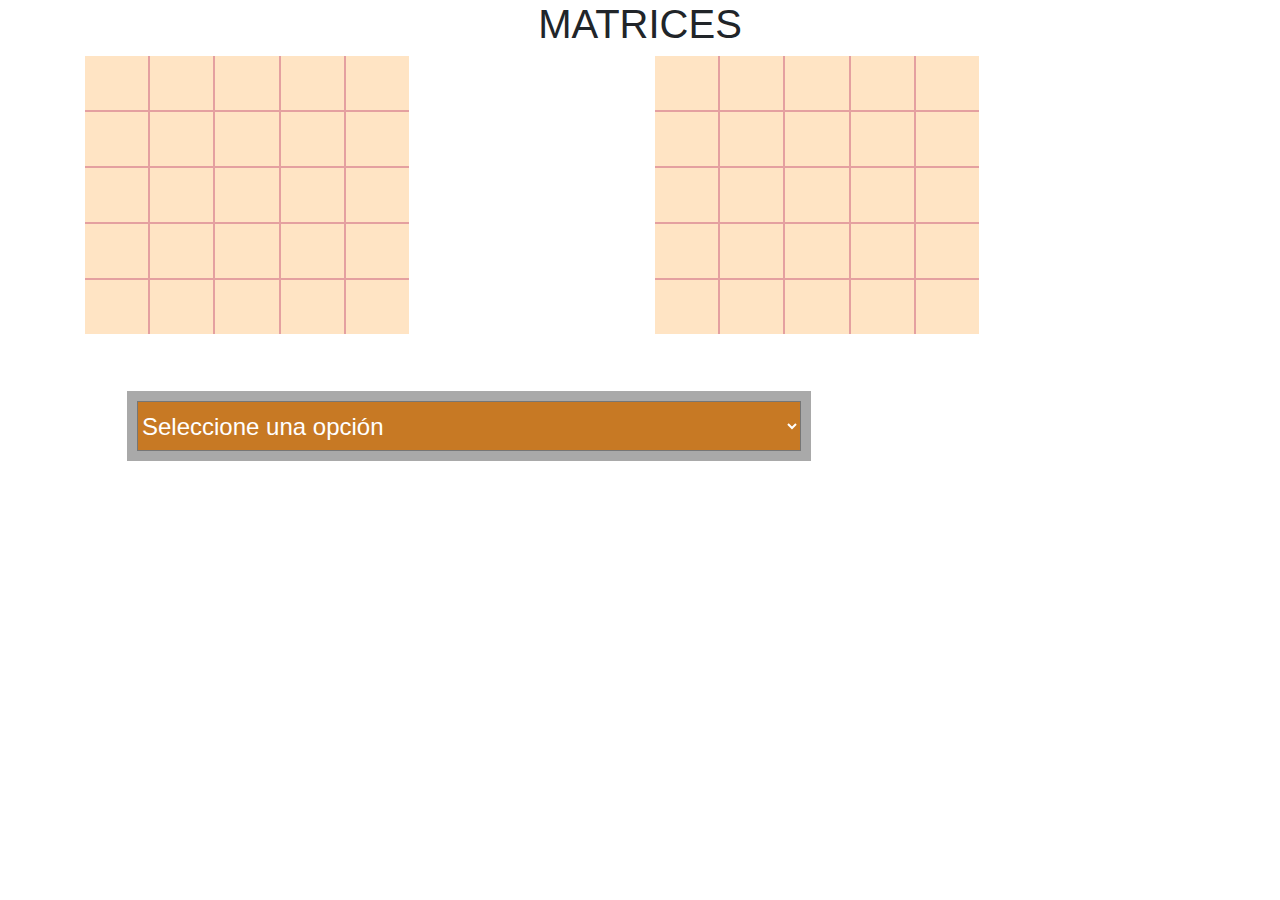
<file: matrices/index.html>
<!DOCTYPE html>
<html lang="es">
<head>
    <meta charset="UTF-8">
    <meta http-equiv="X-UA-Compatible" content="IE=edge">
    <meta name="viewport" content="width=device-width, initial-scale=1.0">
    <link rel="stylesheet" href="bootstrap.min.css">
    <link rel="stylesheet" href="estilo.css">
    <title>Matrices</title>
</head>
<body>
    <div class="container">
        <div class="row">
            <div class="col-6 offset-3" id="titulo">
                <h1>MATRICES</h1>
            </div>
        </div>
        <div class="row">
            <div class="col-6">
                <div class="contenedor">
                    <div class="cuadro" id="i-f0c0"></div>
                    <div class="cuadro" id="i-f0c1"></div>
                    <div class="cuadro" id="i-f0c2"></div>
                    <div class="cuadro" id="i-f0c3"></div>
                    <div class="cuadro" id="i-f0c4"></div>
                    <div class="cuadro" id="i-f1c0"></div>
                    <div class="cuadro" id="i-f1c1"></div>
                    <div class="cuadro" id="i-f1c2"></div>
                    <div class="cuadro" id="i-f1c3"></div>
                    <div class="cuadro" id="i-f1c4"></div>
                    <div class="cuadro" id="i-f2c0"></div>
                    <div class="cuadro" id="i-f2c1"></div>
                    <div class="cuadro" id="i-f2c2"></div>
                    <div class="cuadro" id="i-f2c3"></div>
                    <div class="cuadro" id="i-f2c4"></div>
                    <div class="cuadro" id="i-f3c0"></div>
                    <div class="cuadro" id="i-f3c1"></div>
                    <div class="cuadro" id="i-f3c2"></div>
                    <div class="cuadro" id="i-f3c3"></div>
                    <div class="cuadro" id="i-f3c4"></div>
                    <div class="cuadro" id="i-f4c0"></div>
                    <div class="cuadro" id="i-f4c1"></div>
                    <div class="cuadro" id="i-f4c2"></div>
                    <div class="cuadro" id="i-f4c3"></div>
                    <div class="cuadro" id="i-f4c4"></div>
                </div>
            </div>
            <div class="col-6">
                <div class="contenedor">
                    <div class="cuadro" id="d-f0c0"></div>
                    <div class="cuadro" id="d-f0c1"></div>
                    <div class="cuadro" id="d-f0c2"></div>
                    <div class="cuadro" id="d-f0c3"></div>
                    <div class="cuadro" id="d-f0c4"></div>
                    <div class="cuadro" id="d-f1c0"></div>
                    <div class="cuadro" id="d-f1c1"></div>
                    <div class="cuadro" id="d-f1c2"></div>
                    <div class="cuadro" id="d-f1c3"></div>
                    <div class="cuadro" id="d-f1c4"></div>
                    <div class="cuadro" id="d-f2c0"></div>
                    <div class="cuadro" id="d-f2c1"></div>
                    <div class="cuadro" id="d-f2c2"></div>
                    <div class="cuadro" id="d-f2c3"></div>
                    <div class="cuadro" id="d-f2c4"></div>
                    <div class="cuadro" id="d-f3c0"></div>
                    <div class="cuadro" id="d-f3c1"></div>
                    <div class="cuadro" id="d-f3c2"></div>
                    <div class="cuadro" id="d-f3c3"></div>
                    <div class="cuadro" id="d-f3c4"></div>
                    <div class="cuadro" id="d-f4c0"></div>
                    <div class="cuadro" id="d-f4c1"></div>
                    <div class="cuadro" id="d-f4c2"></div>
                    <div class="cuadro" id="d-f4c3"></div>
                    <div class="cuadro" id="d-f4c4"></div>
                </div>
            </div>
        </div>
        <div class="row">
            <div class="menu">
                <select id="opciones">
                    <option value="0">Seleccione una opción</option>
                    <option value="8">Generar Matriz</option>
                    <option value="1">Ver todo</option>
                    <option value="2">Mostrar diagonal principal</option>
                    <option value="3">Mostrar diagonal inversa</option>
                    <option value="4">Mostrar superior derecha</option>
                    <option value="5">Mostrar superior Izquierda</option>
                    <option value="6">Mostrar inferior Izquierda</option>
                    <option value="7">Mostrar inferior derecha</option>
                </select>
            </div>
        </div>
    </div> 
    <script src="matriz.js"></script>  
</body>

</html>
</file>
<file: matrices/estilo.css>
/*
.container{
    display: flex;
    flex-direction: row;
}
*/

.contenedor{
    display: grid;
    grid-template-columns: repeat(5, 1fr);
    grid-gap: 2px;
    width: 60%;
    font-size: 3em;
    text-align: center;
    background-color: rgb(228, 160, 160);
}
#titulo{
    text-align: center;
}
.cuadro{
    background-color: bisque;
    min-height: 6vh;
    padding-top: 20%;
}

.menu{
    width: 60%;
    margin: 5%;
    padding: 10px;
    background-color: darkgrey;
}
#opciones{
    color:white;
    width: 100%;
    height: 50px;
    background-color: rgb(199, 121, 36);
    font-size: 1.5em;
}
</file>
